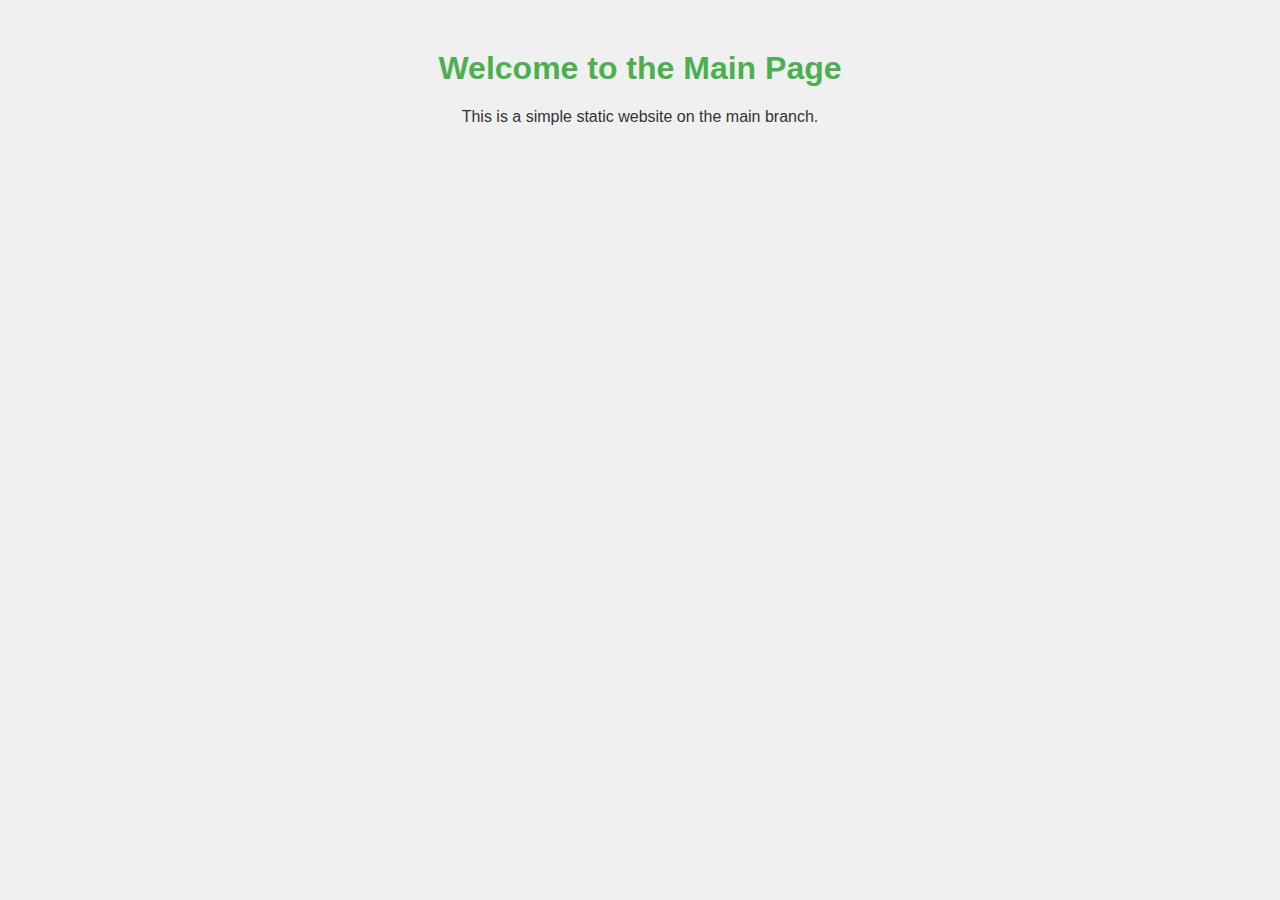
<file: index.html>
<!DOCTYPE html>
<html lang="en">
<head>
    <meta charset="UTF-8">
    <meta name="viewport" content="width=device-width, initial-scale=1.0">
    <title>Main Page</title>
    <link rel="stylesheet" href="styles.css">
</head>
<body>
    <div class="container">
        <h1>Welcome to the Main Page</h1>
        <p>This is a simple static website on the main branch.</p>
    </div>
</body>
</html>
</file>
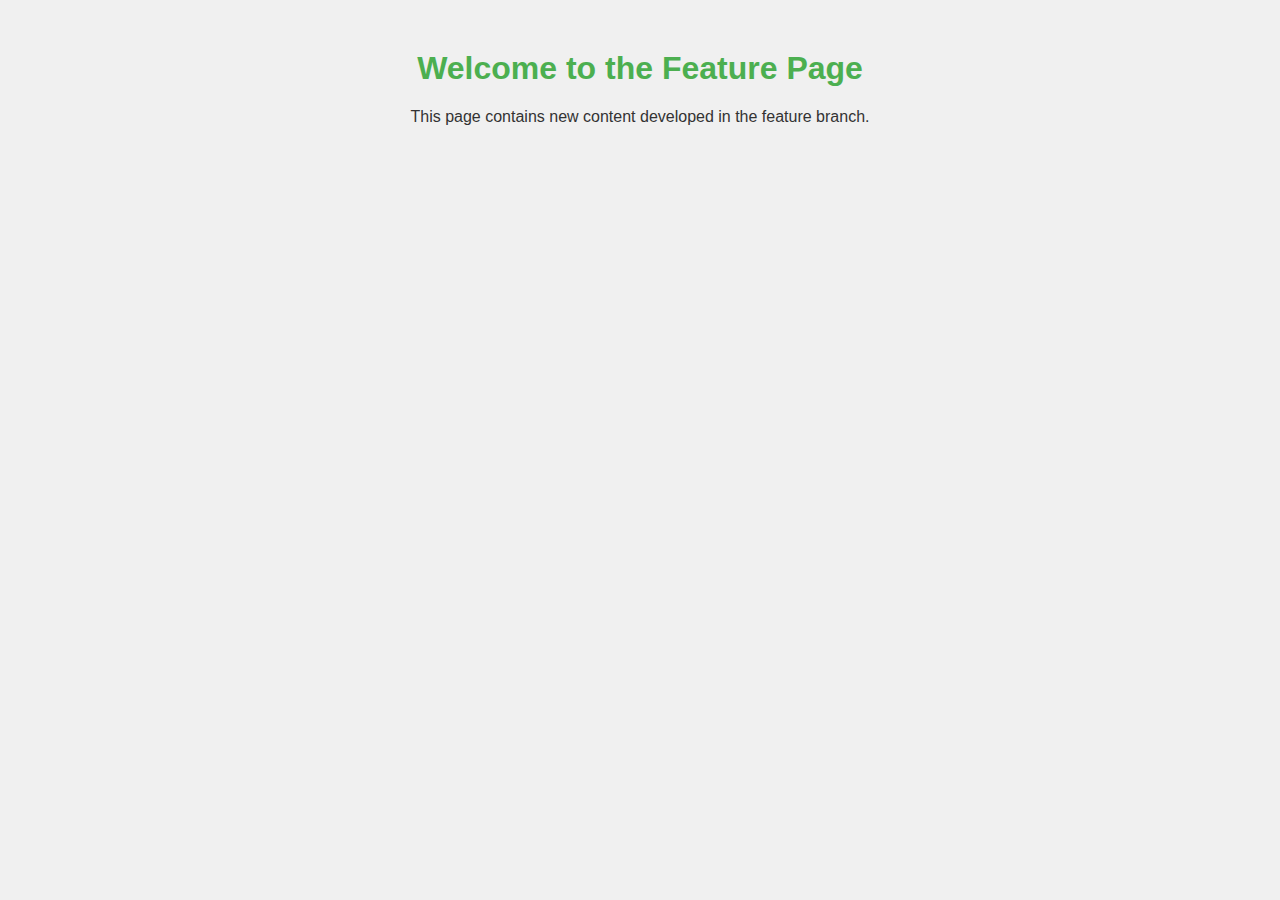
<file: index1.html>
<!DOCTYPE html>
<html lang="en">
<head>
    <meta charset="UTF-8">
    <meta name="viewport" content="width=device-width, initial-scale=1.0">
    <title>Feature Page</title>
    <link rel="stylesheet" href="styles.css">
</head>
<body>
    <div class="container">
        <h1>Welcome to the Feature Page</h1>
        <p>This page contains new content developed in the feature branch.</p>
    </div>
</body>
</html>
</file>
<file: styles.css>
body {
    font-family: Arial, sans-serif;
    background-color: #f0f0f0;
    color: #333;
    margin: 0;
    padding: 0;
}

.container {
    text-align: center;
    margin-top: 50px;
}

h1 {
    color: #4CAF50;
}
</file>
